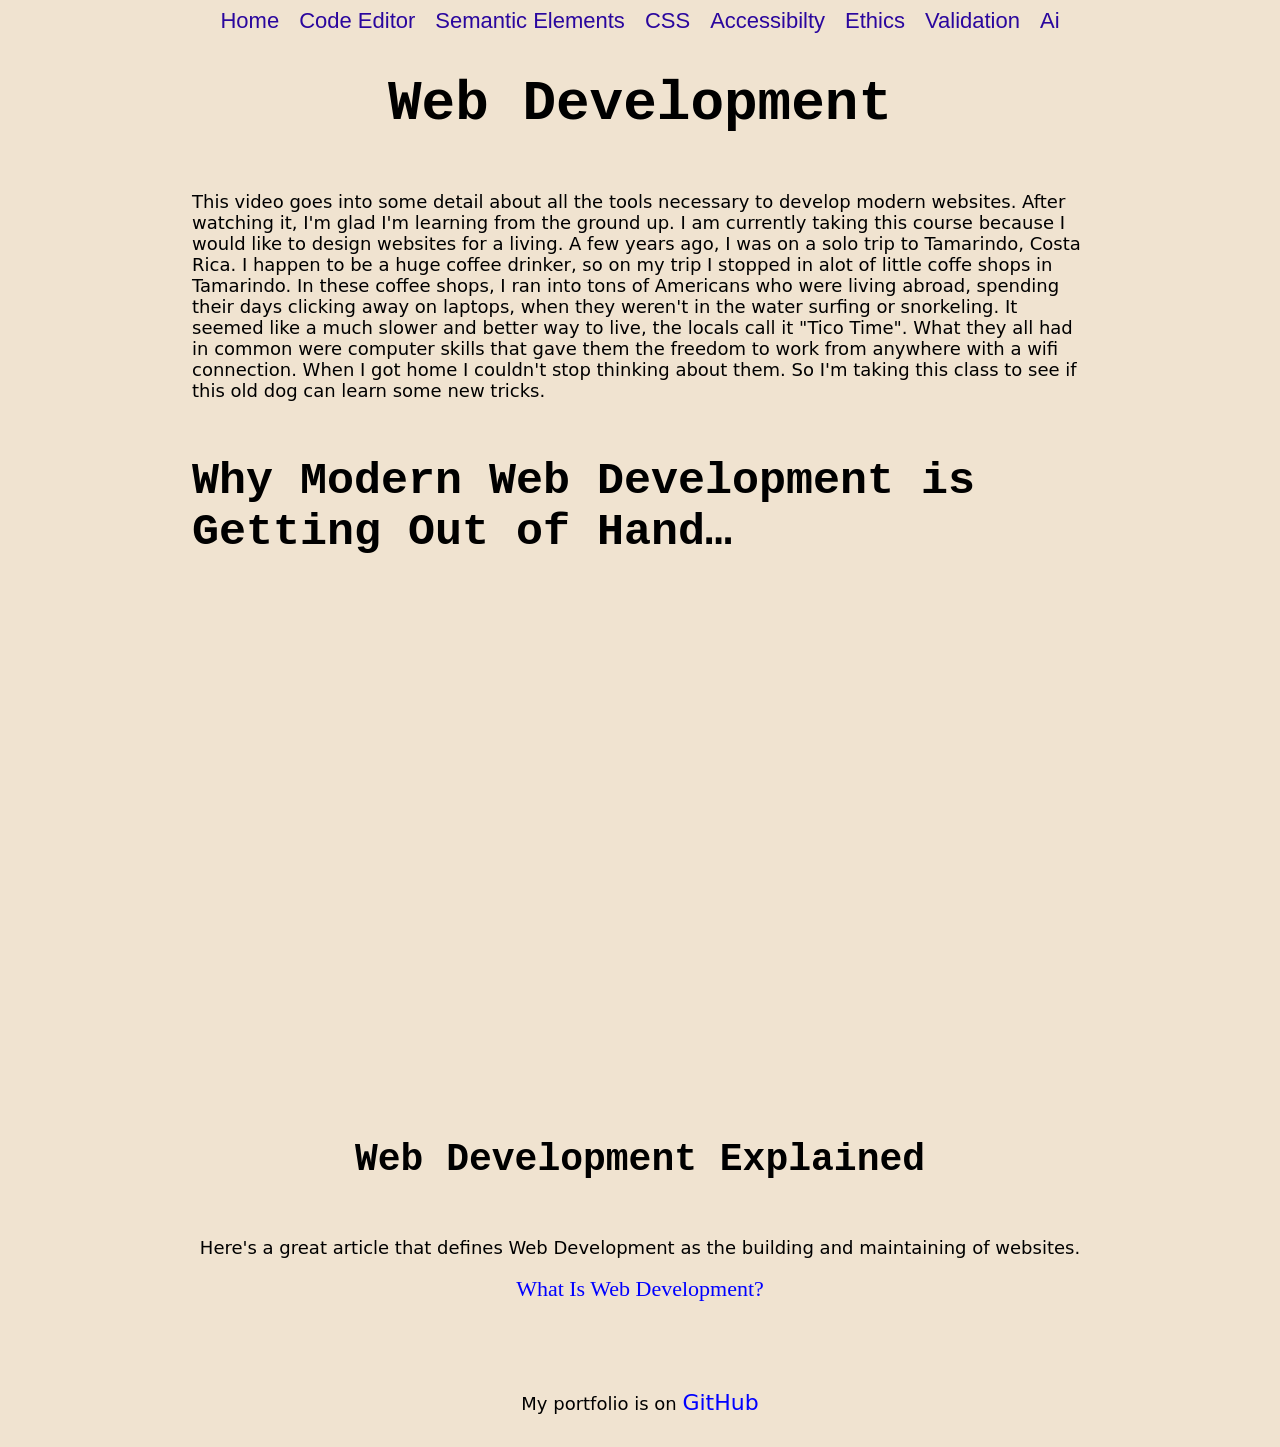
<file: index.html>
<!DOCTYPE html>
<html lang="en">
  <head>
    <meta charset="utf-8">
    <meta name="viewport" content="width=device-width, initial-scale=1.0">
    <title>Final Project Homepage</title>
    <link href="styles.css" rel="stylesheet">
  </head>
  <body>
    <nav>
       <ol class="horizontal-nav">
        <li><a href="index.html">Home</a></li>
        <li><a href="page2.html">Code Editor</a></li>
        <li><a href="page3.html">Semantic Elements</a></li>
        <li><a href="page4.html">CSS</a></li>
        <li><a href="page5.html">Accessibilty</a></li>
        <li><a href="page6.html">Ethics</a></li>
        <li><a href="page7.html">Validation</a></li>
        <li><a href="page8.html">Ai</a></li>
       </ol>
      </nav>

   
    <h1>Web Development</h1>
      <p>This video goes into some detail about all the tools necessary to develop modern websites. After watching it, I'm glad I'm learning from the ground up. I am currently taking this course because I would like to design websites for a living. A few years ago, I was on a solo trip to Tamarindo, Costa Rica. I happen to be a huge coffee drinker, so on my trip I stopped in alot of little coffe shops in Tamarindo. In these coffee shops, I ran into tons of Americans who were living abroad, spending their days clicking away on laptops, when they weren't in the water surfing or snorkeling. It seemed like a much slower and better way to live, the locals call it "Tico Time". What they all had in common were computer skills that gave them the freedom to work from anywhere with a wifi connection. When I got home I couldn't stop thinking about them. So I'm taking this class to see if this old dog can learn some new tricks.
      </p>
    <h2>Why Modern Web Development is Getting Out of Hand…</h2>
      <div class="video-container">
    
    
     <iframe width="560" height="315" src="https://www.youtube.com/embed/QjpQy4WSn98?si=wVNQpJTteNz76I4D" title="YouTube video player" frameborder="0" allow="accelerometer; autoplay; clipboard-write; encrypted-media; gyroscope; picture-in-picture; web-share" referrerpolicy="strict-origin-when-cross-origin" allowfullscreen></iframe>
      </div>
     <h3>Web Development Explained</h3>
       <p>Here's a great article that defines Web Development as the building and maintaining of websites. </p>
         <a href="https://builtin.com/software-engineering-perspectives/web-development">What Is Web Development?</a>
    

  <footer>
    <p>My portfolio is on 
        <a href="https://github.com/KeepKeepinOn" target="_blank">GitHub</a>
    </p>
    
  </footer> 

   </body>

   



</html>
</file>
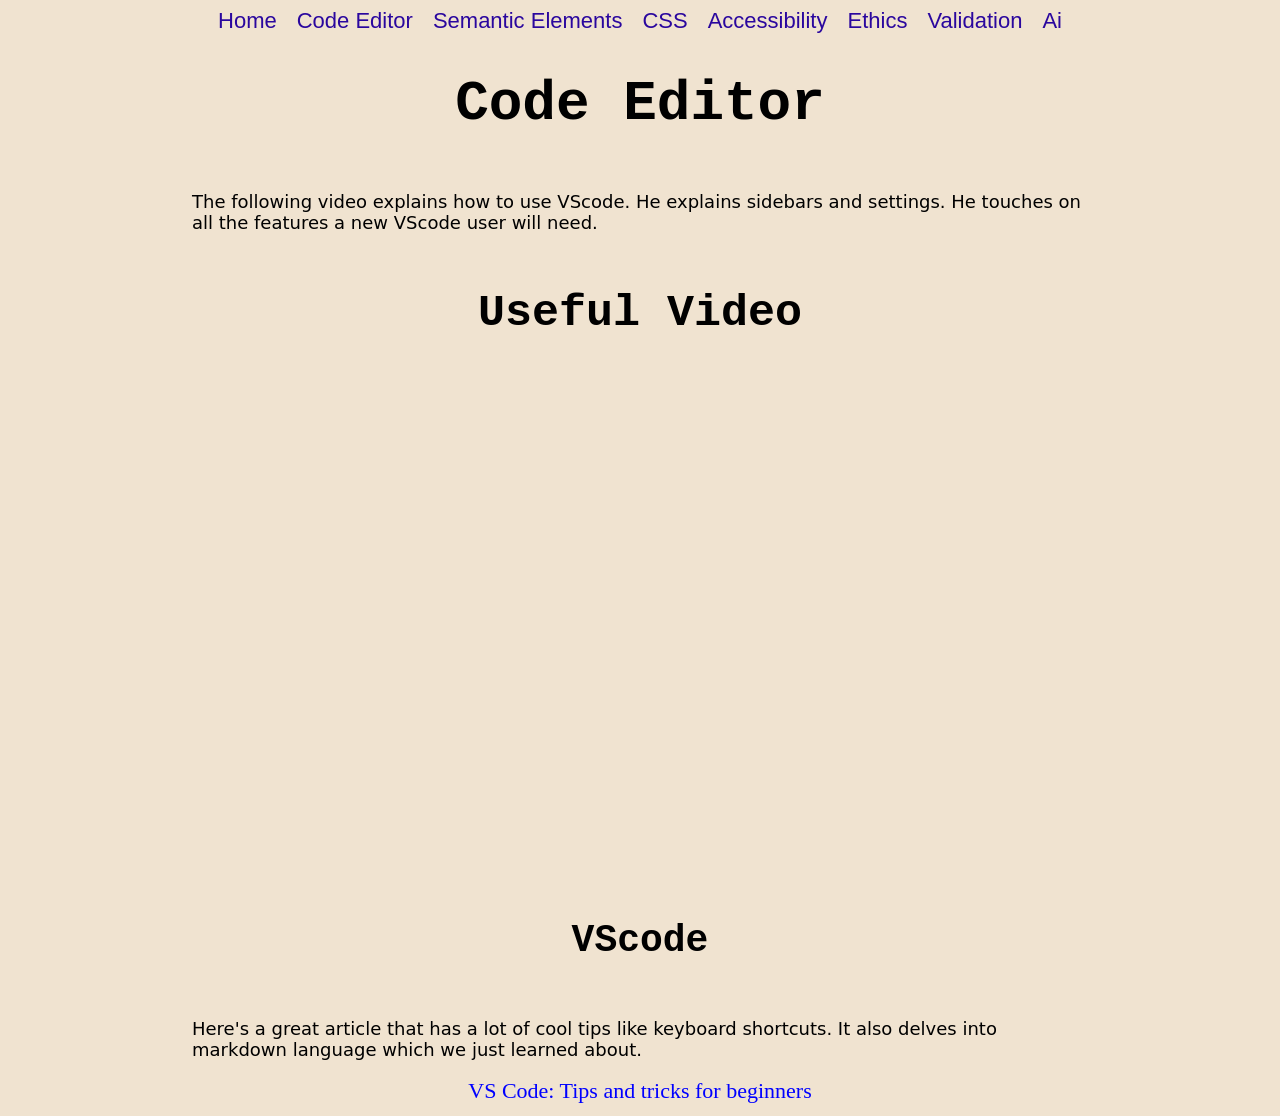
<file: page2.html>
<!DOCTYPE html>
<html lang="en">
  <head>
    <meta charset="utf-8">
    <meta name="viewport" content="width=device-width, initial-scale=1.0">
    <title>Code Editor</title>
    <link href="styles.css" rel="stylesheet">
  </head>
  <body>
  <nav>
       <ol class="horizontal-nav">
        <li><a href="index.html">Home</a></li>
        <li><a href="page2.html">Code Editor</a></li>
        <li><a href="page3.html">Semantic Elements</a></li>
        <li><a href="page4.html">CSS</a></li>
        <li><a href="page5.html">Accessibility</a></li>
        <li><a href="page6.html">Ethics</a></li>
        <li><a href="page7.html">Validation</a></li>
        <li><a href="page8.html">Ai</a></li>
       </ol>
      </nav>
  
    <h1>Code Editor</h1>
      <p>The following video explains how to use VScode. He explains sidebars and settings. He touches on all the features a new VScode user will need.
      </p>
    <h2>Useful Video</h2>
      <div class="video-container">
      <iframe width="560" height="315" src="https://www.youtube.com/embed/YIqF5STcc0Q?si=ir1j7DfxtoSl7twM" title="YouTube video player" frameborder="0" allow="accelerometer; autoplay; clipboard-write; encrypted-media; gyroscope; picture-in-picture; web-share" referrerpolicy="strict-origin-when-cross-origin" allowfullscreen></iframe>
      </div>   

      <h3>VScode</h3>
       <p>Here's a great article that has a lot of cool tips like keyboard shortcuts. It also delves into markdown language which we just learned about.</p>
         <a href="https://developer.mozilla.org/en-US/blog/vs-code-tips-tricks/">VS Code: Tips and tricks for beginners</a>


      

   </body>



</html>
</file>
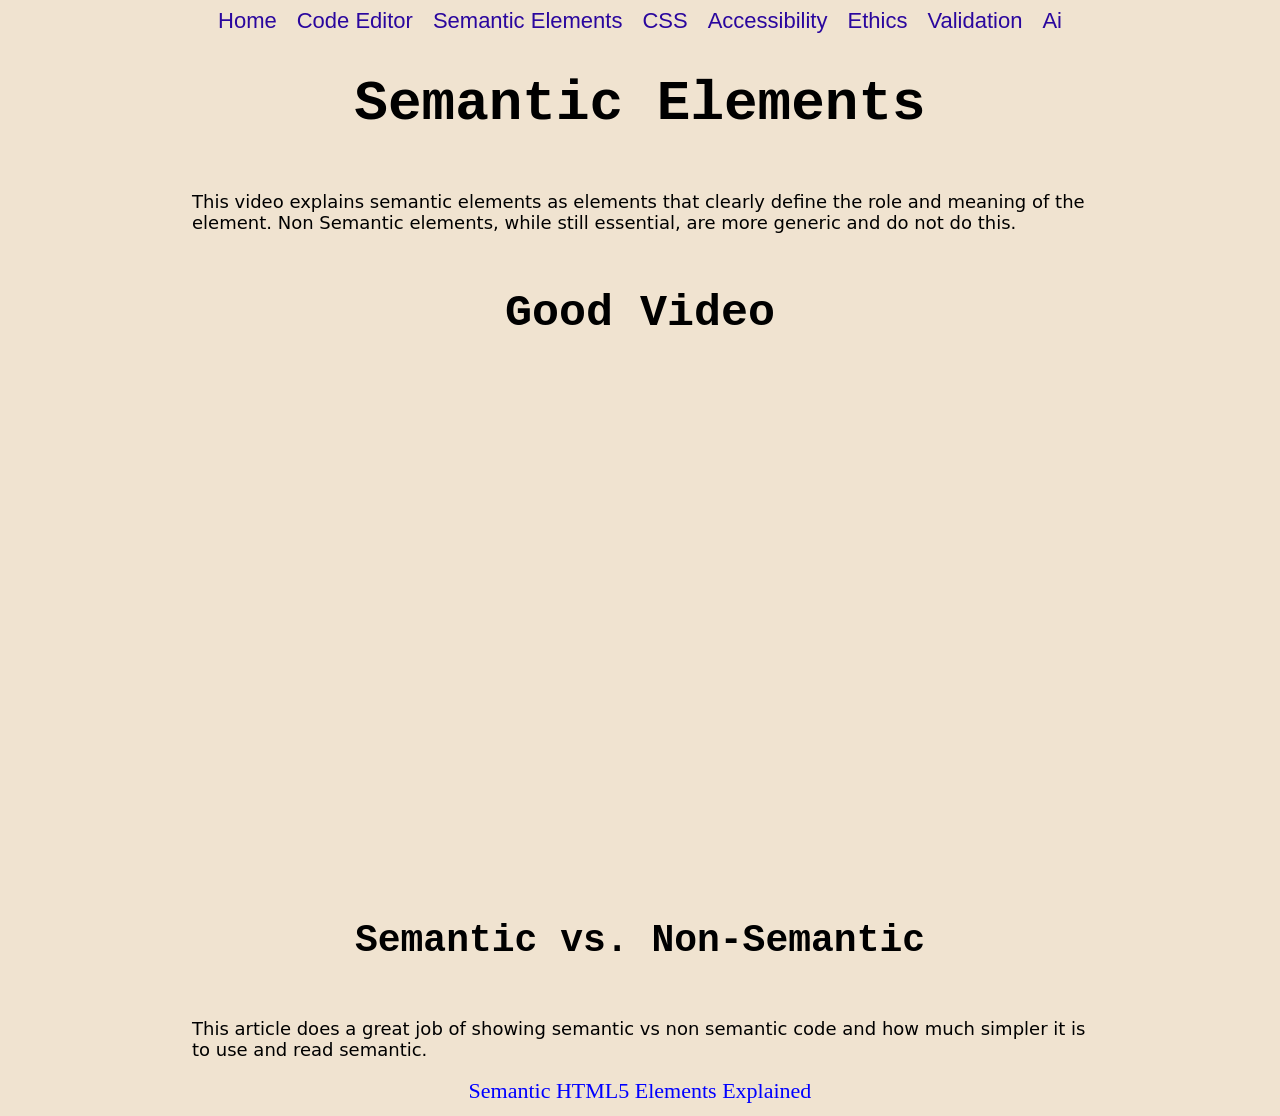
<file: page3.html>
<!DOCTYPE html>
<html lang="en">
  <head>
    <meta charset="utf-8">
    <meta name="viewport" content="width=device-width, initial-scale=1.0">
    <title>Semantic Elements</title>
    <link href="styles.css" rel="stylesheet">
  </head>
  <body>
    <nav>
       <ol class="horizontal-nav">
        <li><a href="index.html">Home</a></li>
        <li><a href="page2.html">Code Editor</a></li>
        <li><a href="page3.html">Semantic Elements</a></li>
        <li><a href="page4.html">CSS</a></li>
        <li><a href="page5.html">Accessibility</a></li>
        <li><a href="page6.html">Ethics</a></li>
        <li><a href="page7.html">Validation</a></li>
        <li><a href="page8.html">Ai</a></li>
       </ol>
      </nav>
    <h1>Semantic Elements</h1>
      <p>This video explains semantic elements as elements that clearly define the role and meaning of the element. Non Semantic elements, while still essential, are more generic and do not do this.
      </p>
    <h2>Good Video</h2>
     <div class="video-container">
      <iframe width="560" height="315" src="https://www.youtube.com/embed/YPzFPoqwTmI?si=ktw60iODw5Os73Sh" title="YouTube video player" frameborder="0" allow="accelerometer; autoplay; clipboard-write; encrypted-media; gyroscope; picture-in-picture; web-share" referrerpolicy="strict-origin-when-cross-origin" allowfullscreen></iframe>
     </div>
      <h3>Semantic vs. Non-Semantic</h3>
       <p>This article does a great job of showing semantic vs non semantic code and how much simpler it is to use and read semantic.</p>
         <a href="https://www.freecodecamp.org/news/semantic-html5-elements/">Semantic HTML5 Elements Explained</a>


      
   </body>



</html>
</file>
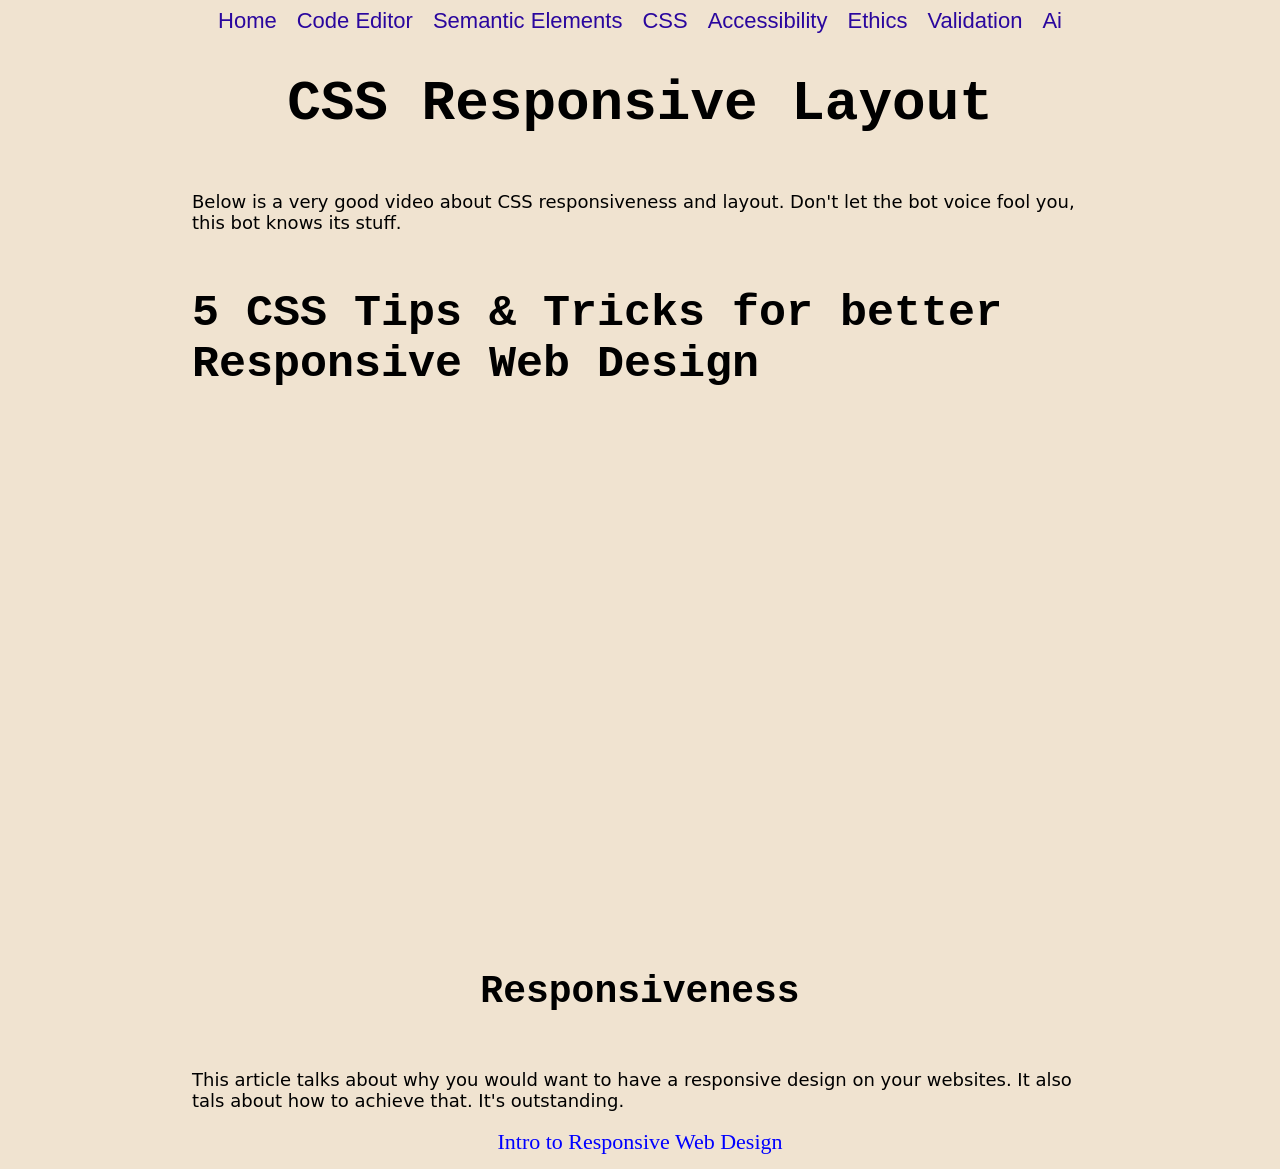
<file: page4.html>
<!DOCTYPE html>
<html lang="en">
  <head>
    <meta charset="utf-8">
    <meta name="viewport" content="width=device-width, initial-scale=1.0">
    <title>CSS</title>
    <link href="styles.css" rel="stylesheet">
  </head>
  <body>
    <nav>
       <ol class="horizontal-nav">
        <li><a href="index.html">Home</a></li>
        <li><a href="page2.html">Code Editor</a></li>
        <li><a href="page3.html">Semantic Elements</a></li>
        <li><a href="page4.html">CSS</a></li>
        <li><a href="page5.html">Accessibility</a></li>
        <li><a href="page6.html">Ethics</a></li>
        <li><a href="page7.html">Validation</a></li>
        <li><a href="page8.html">Ai</a></li>
       </ol>
      </nav>
    <h1>CSS Responsive Layout</h1>
      <p>Below is a very good video about CSS responsiveness and layout. Don't let the bot voice fool you, this bot knows its stuff. 
      </p>
    <h2>5 CSS Tips & Tricks for better Responsive Web Design</h2>
     <div class="video-container">
      <iframe width="560" height="315" src="https://www.youtube.com/embed/2IV08sP9m3U?si=jO44Jcz8YyjtOkAs" title="YouTube video player" frameborder="0" allow="accelerometer; autoplay; clipboard-write; encrypted-media; gyroscope; picture-in-picture; web-share" referrerpolicy="strict-origin-when-cross-origin" allowfullscreen></iframe>
     </div>
      <h3>Responsiveness</h3>
       <p>This article talks about why you would want to have a responsive design on your websites. It also tals about how to achieve that. It's outstanding.</p>
         <a href="https://www.w3schools.in/responsive-web-design/introduction">Intro to Responsive Web Design</a>


      
   </body>



</html>
</file>
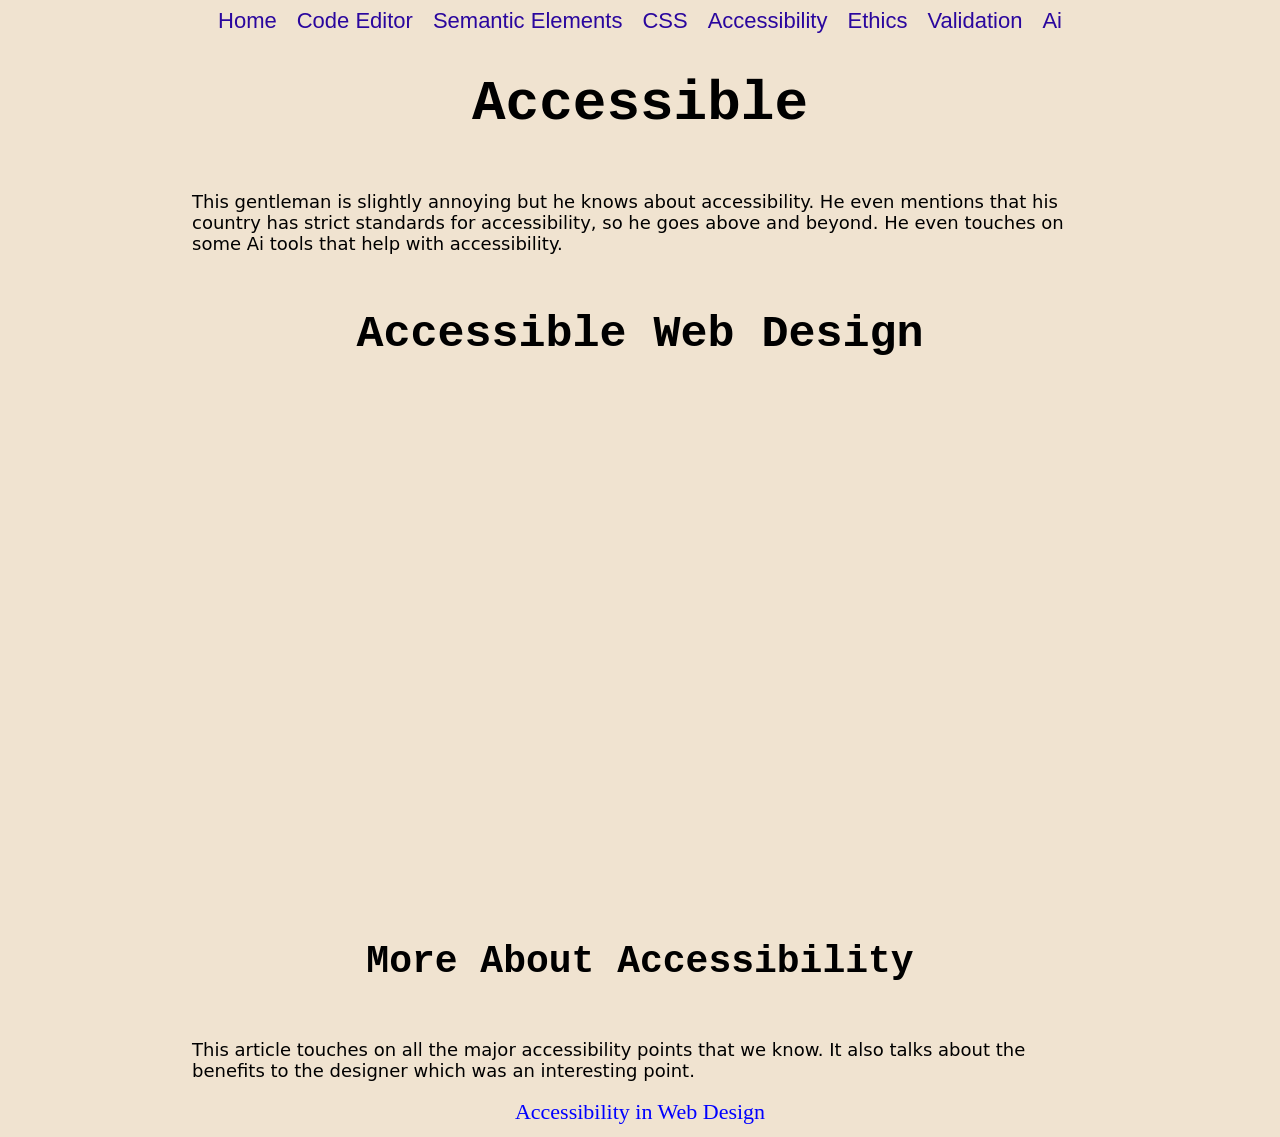
<file: page5.html>
<!DOCTYPE html>
<html lang="en">
  <head>
    <meta charset="utf-8">
    <meta name="viewport" content="width=device-width, initial-scale=1.0">
    <title>Accessibility</title>
    <link href="styles.css" rel="stylesheet">
  </head>
  <body>
    <nav>
       <ol class="horizontal-nav">
        <li><a href="index.html">Home</a></li>
        <li><a href="page2.html">Code Editor</a></li>
        <li><a href="page3.html">Semantic Elements</a></li>
        <li><a href="page4.html">CSS</a></li>
        <li><a href="page5.html">Accessibility</a></li>
        <li><a href="page6.html">Ethics</a></li>
        <li><a href="page7.html">Validation</a></li>
        <li><a href="page8.html">Ai</a></li>
       </ol>
      </nav>
    <h1>Accessible</h1>
      <p>This gentleman is slightly annoying but he knows about accessibility. He even mentions that his country has strict standards for accessibility, so he goes above and beyond. He even touches on some Ai tools that help with accessibility.
      </p>
    <h2>Accessible Web Design</h2>
     <div class="video-container">
     <iframe width="560" height="315" src="https://www.youtube.com/embed/-ao_Kc_8rpE?si=W2Rxkq7SgtK-W51i" title="YouTube video player" frameborder="0" allow="accelerometer; autoplay; clipboard-write; encrypted-media; gyroscope; picture-in-picture; web-share" referrerpolicy="strict-origin-when-cross-origin" allowfullscreen></iframe> 
     </div>
     <h3>More About Accessibility</h3>
       <p>This article touches on all the major accessibility points that we know. It also talks about the benefits to the designer which was an interesting point.</p>
         <a href="https://www.geeksforgeeks.org/web-templates/accessibility-in-web-design/">Accessibility in Web Design</a>


      
   </body>



</html>
</file>
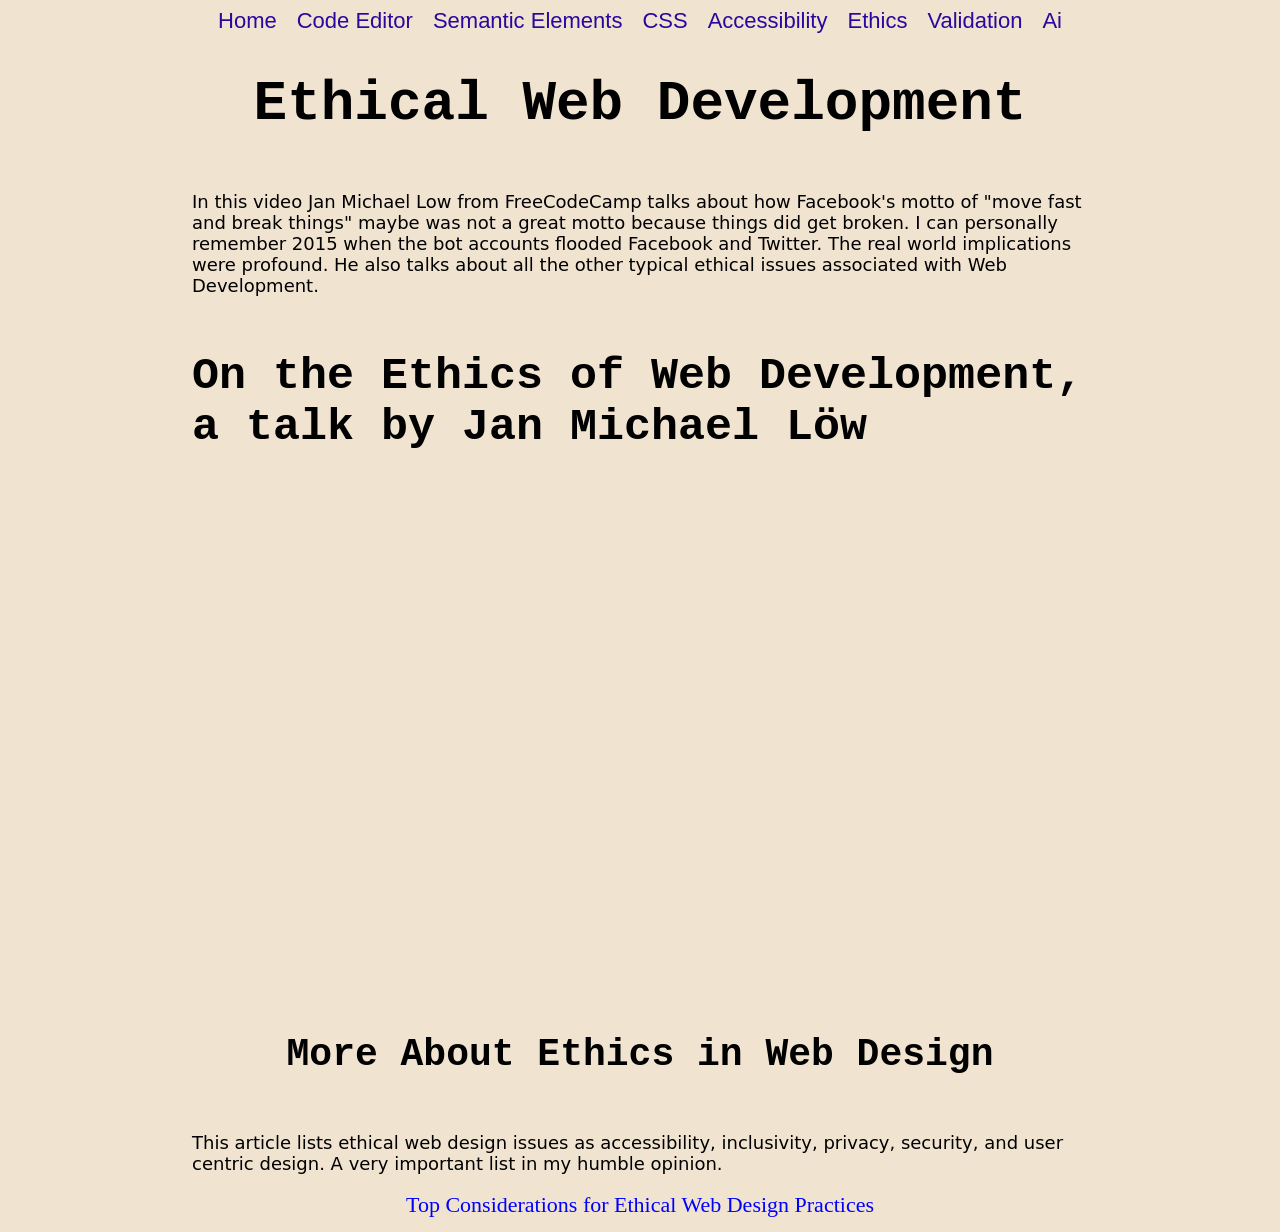
<file: page6.html>
<!DOCTYPE html>
<html lang="en">
  <head>
    <meta charset="utf-8">
    <meta name="viewport" content="width=device-width, initial-scale=1.0">
    <title>Ethics</title>
    <link href="styles.css" rel="stylesheet">
  </head>
  <body>
    <nav>
       <ol class="horizontal-nav">
        <li><a href="index.html">Home</a></li>
        <li><a href="page2.html">Code Editor</a></li>
        <li><a href="page3.html">Semantic Elements</a></li>
        <li><a href="page4.html">CSS</a></li>
        <li><a href="page5.html">Accessibility</a></li>
        <li><a href="page6.html">Ethics</a></li>
        <li><a href="page7.html">Validation</a></li>
        <li><a href="page8.html">Ai</a></li>
       </ol>
      </nav>
    <h1>Ethical Web Development</h1>
      <p>In this video Jan Michael Low from FreeCodeCamp talks about how Facebook's motto of "move fast and break things" maybe was not a great motto because things did get broken. I can personally remember 2015 when the bot accounts flooded Facebook and Twitter. The real world implications were profound. He also talks about all the other typical ethical issues associated with Web Development.
      </p>
    <h2>On the Ethics of Web Development, a talk by Jan Michael Löw</h2>
    <div class="video-container">
     <iframe width="560" height="315" src="https://www.youtube.com/embed/su7w4ph42MI?si=s35MlAthX6taEW3l" title="YouTube video player" frameborder="0" allow="accelerometer; autoplay; clipboard-write; encrypted-media; gyroscope; picture-in-picture; web-share" referrerpolicy="strict-origin-when-cross-origin" allowfullscreen></iframe> 
    </div> 
     <h3>More About Ethics in Web Design</h3>
       <p>This article lists ethical web design issues as accessibility, inclusivity, privacy, security, and user centric design. A very important list in my humble opinion.</p>
         <a href="https://www.newperspectivestudio.co.za/Ethical-Web-Design-Practices/">Top Considerations for Ethical Web Design Practices</a>


      
   </body>



</html>
</file>
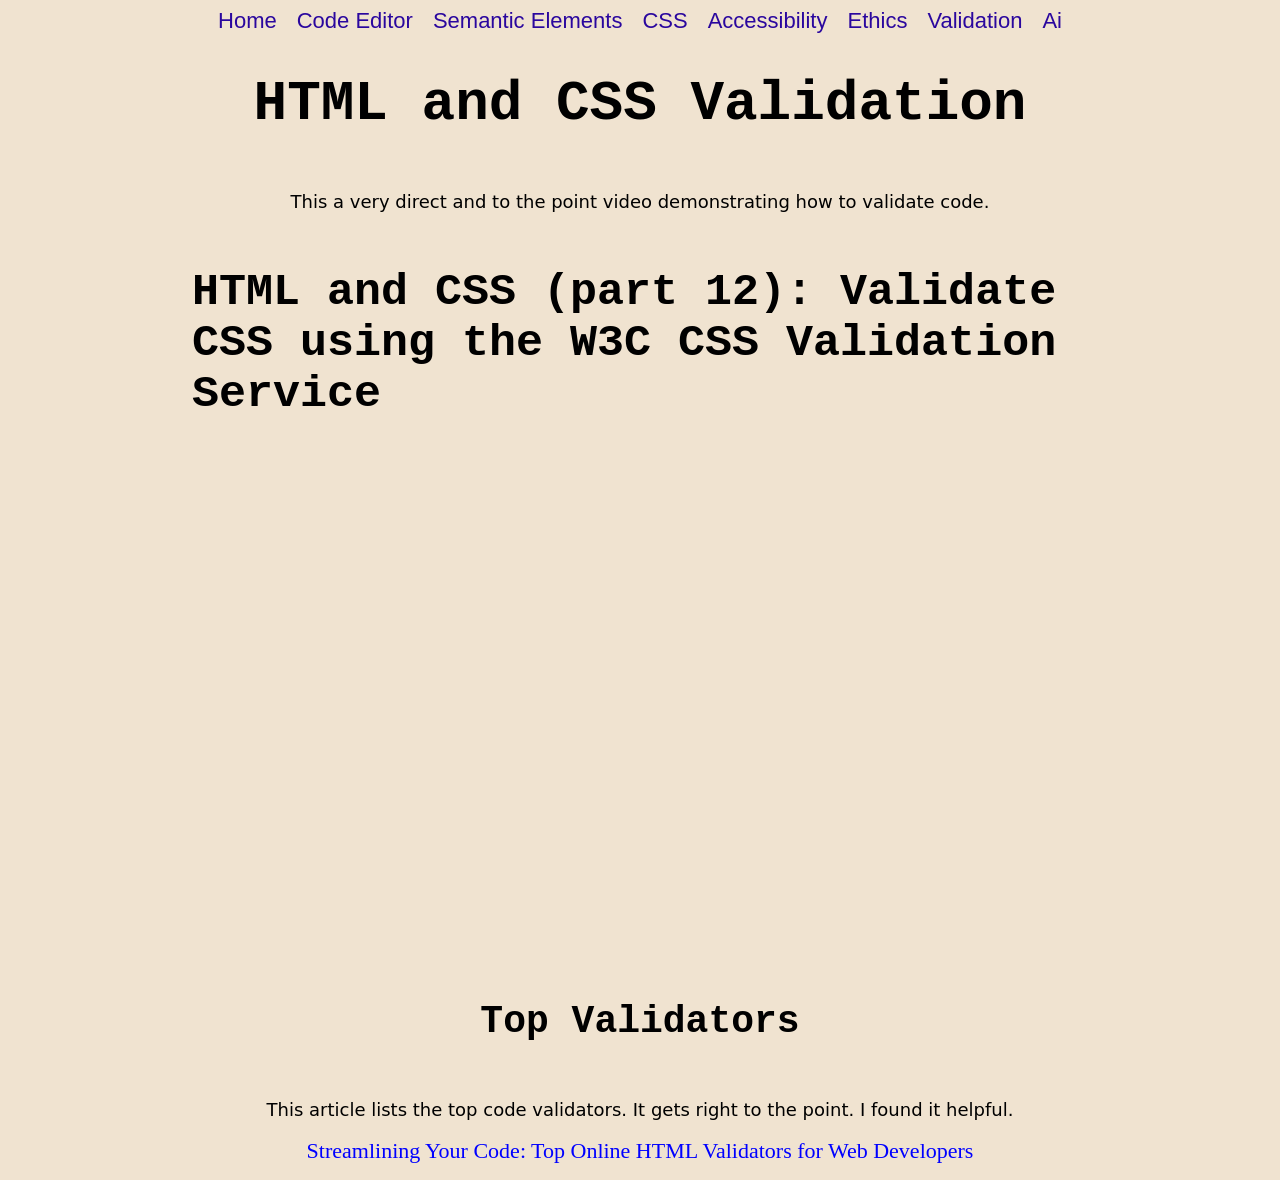
<file: page7.html>
<!DOCTYPE html>
<html lang="en">
  <head>
    <meta charset="utf-8">
    <meta name="viewport" content="width=device-width, initial-scale=1.0">
    <title>Validation</title>
    <link href="styles.css" rel="stylesheet">
  </head>
  <body>
    <nav>
       <ol class="horizontal-nav">
        <li><a href="index.html">Home</a></li>
        <li><a href="page2.html">Code Editor</a></li>
        <li><a href="page3.html">Semantic Elements</a></li>
        <li><a href="page4.html">CSS</a></li>
        <li><a href="page5.html">Accessibility</a></li>
        <li><a href="page6.html">Ethics</a></li>
        <li><a href="page7.html">Validation</a></li>
        <li><a href="page8.html">Ai</a></li>
       </ol>
      </nav>
    <h1>HTML and CSS Validation</h1>
      <p>This a very direct and to the point video demonstrating how to validate code. 
      </p>
    <h2>HTML and CSS (part 12): Validate CSS using the W3C CSS Validation Service</h2>
    <div class="video-container">
     <iframe width="560" height="315" src="https://www.youtube.com/embed/P1iOwcH5NPg?si=jJYJz8owVZVGggGp" title="YouTube video player" frameborder="0" allow="accelerometer; autoplay; clipboard-write; encrypted-media; gyroscope; picture-in-picture; web-share" referrerpolicy="strict-origin-when-cross-origin" allowfullscreen></iframe> 
    </div> 
     <h3>Top Validators</h3>
       <p>This article lists the top code validators. It gets right to the point. I found it helpful.</p>
         <a href="https://medium.com/@gulshan_n/streamlining-your-code-top-online-html-validators-for-web-developers-49182f1e2d5c">Streamlining Your Code: Top Online HTML Validators for Web Developers</a>


      
   </body>



</html>
</file>
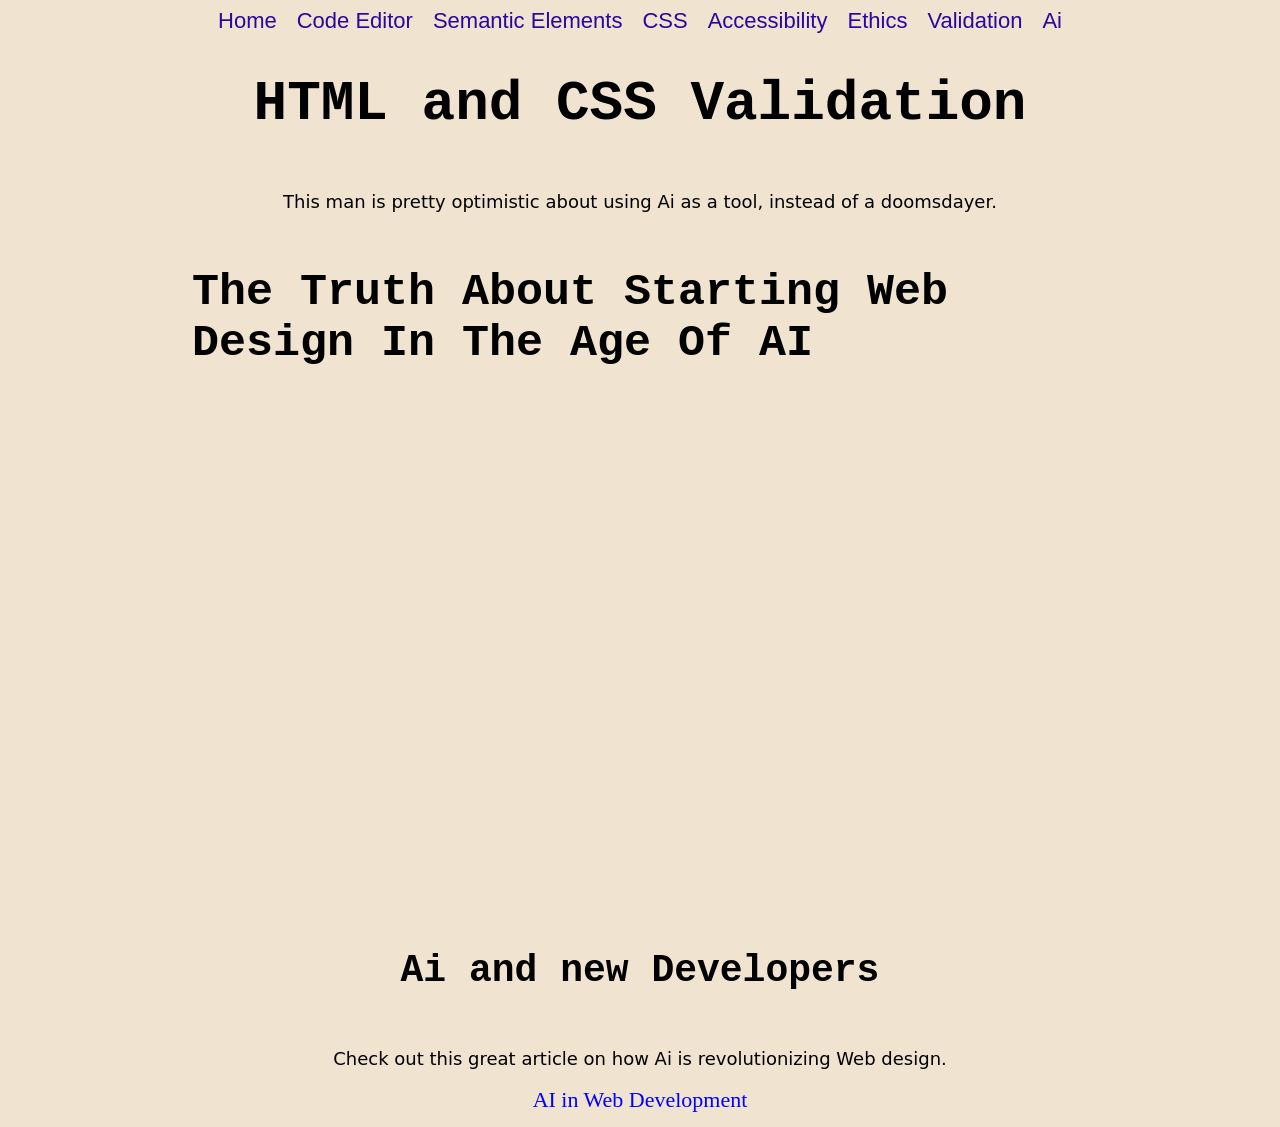
<file: page8.html>
<!DOCTYPE html>
<html lang="en">
  <head>
    <meta charset="utf-8">
    <meta name="viewport" content="width=device-width, initial-scale=1.0">
    <title>Ai</title>
    <link href="styles.css" rel="stylesheet">
  </head>
  <body>
    <nav>
       <ol class="horizontal-nav">
        <li><a href="index.html">Home</a></li>
        <li><a href="page2.html">Code Editor</a></li>
        <li><a href="page3.html">Semantic Elements</a></li>
        <li><a href="page4.html">CSS</a></li>
        <li><a href="page5.html">Accessibility</a></li>
        <li><a href="page6.html">Ethics</a></li>
        <li><a href="page7.html">Validation</a></li>
        <li><a href="page8.html">Ai</a></li>
       </ol>
      </nav>
    <h1>HTML and CSS Validation</h1>
      <p>This man is pretty optimistic about using Ai as a tool, instead of a doomsdayer.
      </p>
    <h2>The Truth About Starting Web Design In The Age Of AI</h2>
    <div class="video-container">
     <iframe width="560" height="315" src="https://www.youtube.com/embed/-ao_Kc_8rpE?si=Xok_WbCsQ7BQWzEU" title="YouTube video player" frameborder="0" allow="accelerometer; autoplay; clipboard-write; encrypted-media; gyroscope; picture-in-picture; web-share" referrerpolicy="strict-origin-when-cross-origin" allowfullscreen></iframe> 
    </div> 
     <h3>Ai and new Developers</h3>
       <p>Check out this great article on how Ai is revolutionizing Web design.</p>
         <a href="https://www.geeksforgeeks.org/artificial-intelligence/ai-in-web-development/">AI in Web Development</a>


      
   </body>



</html>
</file>
<file: styles.css>
/*putting body of page in a flex*/
body {
    display:flex;
    flex-direction: column;
    align-items: center;
    justify-content: center;
    min-height: 100vh;
    margin-left: 15%;
    margin-right: 15%;
    background-color: rgb(240, 227, 208);
}

footer {
    margin-top: 70px;
}
 
p {
    font-size: 18px;
    font-family: system-ui, -apple-system, BlinkMacSystemFont, 'Segoe UI', Roboto, Oxygen, Ubuntu, Cantarell, 'Open Sans', 'Helvetica Neue', sans-serif;
    
}

h1 {
    font-size: 56px;
    font-family: monospace;
    font-weight: bolder;
}

h2 {
    font-size: 45px;
    font-family: monospace;
    font-weight: bold;
}

h3 {
    font-family: monospace;
    font-size: 38px;
    font-weight: bold;
    
}


a {
    color:blue;
    text-decoration: none;
    font-size: 22px;
}
/*changing the link color on hover*/
a:hover {
    color:red;
    text-decoration: none;

}
/*creating flex inside of flex for navigation*/
.horizontal-nav {
    display: flex;
    list-style-type: none;
    padding: 0;
    margin: 0;
    gap: 20px;
    justify-content: center;
}

.horizontal-nav a {
    text-decoration: none;
    color: #2a079e;
    font-family: Verdana, Geneva, Tahoma, sans-serif;
}

.horizontal-nav a:hover {
    color: red;
    text-decoration: none;
}

/*making responsive*/
.video-container {
    position: relative;
    width: 100%;
    height: 0%;
    padding-bottom: 56.25%;
}

.video-container iframe {
    position:absolute;
    top: 0;
    left: 0;
    width: 100%;
    height: 100%;
}

/*making navigation vertical on mobile for responsiveness*/
@media (max-width: 768px) {
    .horizontal-nav {
        display: flex;
        flex-direction: column;
        width: 100%;
    }
}
</file>
